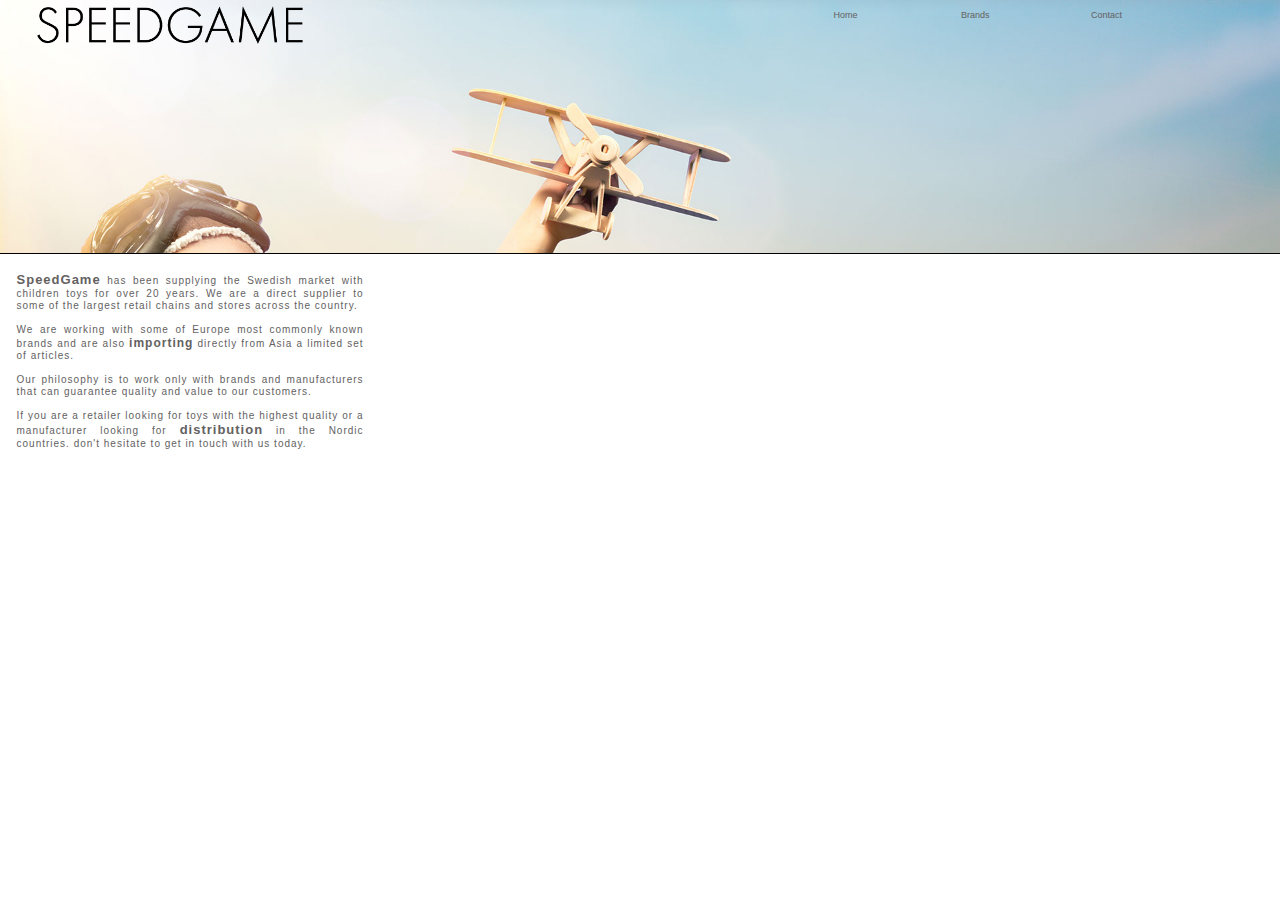
<file: phone/index.html>
<!DOCTYPE html>
<html class="nojs html css_verticalspacer" lang="en-US">
 <head>

  <meta http-equiv="Content-type" content="text/html;charset=UTF-8"/>
  <meta name="generator" content="2015.2.1.352"/>
  <meta name="viewport" content="width=device-width, initial-scale=1.0"/>
  
  <script type="text/javascript">
   // Update the 'nojs'/'js' class on the html node
document.documentElement.className = document.documentElement.className.replace(/\bnojs\b/g, 'js');

// Check that all required assets are uploaded and up-to-date
if(typeof Muse == "undefined") window.Muse = {}; window.Muse.assets = {"required":["jquery-1.8.3.min.js", "museutils.js", "museconfig.js", "jquery.musepolyfill.bgsize.js", "jquery.musemenu.js", "jquery.watch.js", "require.js", "index.css"], "outOfDate":[]};
</script>
  
  <link rel="canonical" href="http://www.spgame.se/index.html"/>
  <title>Home</title>
  <!-- CSS -->
  <link rel="stylesheet" type="text/css" href="../css/site_global.css?crc=3916556066"/>
  <link rel="stylesheet" type="text/css" href="css/master_a-master.css?crc=41157078"/>
  <link rel="stylesheet" type="text/css" href="css/index.css?crc=14632833" id="pagesheet"/>
  <!-- JS includes -->
  <!--[if lt IE 9]>
  <script src="../scripts/html5shiv.js?crc=4241844378" type="text/javascript"></script>
  <![endif]-->
   </head>
 <body>

  <div class="rounded-corners clearfix borderbox" id="page"><!-- column -->
   <div class="position_content" id="page_position_content">
    <div class="browser_width colelem" id="u3282-bw">
     <div class="museBGSize clearfix" id="u3282"><!-- group -->
      <div class="clip_frame grpelem" id="u3290"><!-- image -->
       <img class="block" id="u3290_img" src="../images/Speedgame.png?crc=184894641" alt="" data-image-width="79" data-image-height="19"/>
      </div>
      <nav class="MenuBar clearfix grpelem" id="menuu3300"><!-- horizontal box -->
       <div class="MenuItemContainer borderbox clearfix grpelem" id="u3301"><!-- vertical box -->
        <a class="nonblock nontext MenuItem MenuItemWithSubMenu MuseMenuActive borderbox clearfix colelem" id="u3302" href="index.html"><!-- horizontal box --><div class="MenuItemLabel NoWrap borderbox clearfix grpelem" id="u3304-4"><!-- content --><p>Home</p></div></a>
       </div>
       <div class="MenuItemContainer borderbox clearfix grpelem" id="u3308"><!-- vertical box -->
        <a class="nonblock nontext MenuItem MenuItemWithSubMenu borderbox clearfix colelem" id="u3309" href="brands.html"><!-- horizontal box --><div class="MenuItemLabel NoWrap borderbox clearfix grpelem" id="u3311-4"><!-- content --><p>Brands</p></div></a>
       </div>
       <div class="MenuItemContainer borderbox clearfix grpelem" id="u3345"><!-- vertical box -->
        <a class="nonblock nontext MenuItem MenuItemWithSubMenu borderbox clearfix colelem" id="u3346" href="contact.html"><!-- horizontal box --><div class="MenuItemLabel NoWrap borderbox clearfix grpelem" id="u3349-4"><!-- content --><p>Contact</p></div></a>
       </div>
      </nav>
     </div>
    </div>
    <div class="clearfix colelem" id="u3762-18"><!-- content -->
     <p id="u3762-3"><span id="u3762">SpeedGame</span><span id="u3762-2"> has been supplying the Swedish market with children toys for over 20 years. We are a direct supplier to some of the largest retail chains and stores across the country.</span></p>
     <p>&nbsp;</p>
     <p id="u3762-8"><span id="u3762-5">We are working with some of Europe most commonly known brands and are also </span><span id="u3762-6">importing</span><span id="u3762-7"> directly from Asia a limited set of articles.</span></p>
     <p>&nbsp;</p>
     <p>Our philosophy is to work only with brands and manufacturers that can guarantee quality and value to our customers.</p>
     <p>&nbsp;</p>
     <p id="u3762-16"><span id="u3762-13">If you are a retailer looking for toys with the highest quality or a manufacturer looking for </span><span id="u3762-14">distribution</span><span id="u3762-15"> in the Nordic countries. don't hesitate to get in touch with us today.</span></p>
    </div>
  <div  data-offset-top="449" data-content-above-spacer="448" data-content-below-spacer="71"></div>
   <!-- <div class="browser_width colelem" id="u3781-bw">
     <div class="rgba-background clearfix" id="u3781">
      <div class="clearfix grpelem" id="u3782-8">
       <p>SpeedGame AB // 556491-9826</p>
       <p>// jenny@spgame.se</p>
       <p>// +46 (0) 737 20 24 75</p>
      </div>
     </div>
    </div>-->
   </div>
  </div>
  <!-- Other scripts -->
  <script type="text/javascript">
   window.Muse.assets.check=function(d){if(!window.Muse.assets.checked){window.Muse.assets.checked=!0;var b={},c=function(a,b){if(window.getComputedStyle){var c=window.getComputedStyle(a,null);return c&&c.getPropertyValue(b)||c&&c[b]||""}if(document.documentElement.currentStyle)return(c=a.currentStyle)&&c[b]||a.style&&a.style[b]||"";return""},a=function(a){if(a.match(/^rgb/))return a=a.replace(/\s+/g,"").match(/([\d\,]+)/gi)[0].split(","),(parseInt(a[0])<<16)+(parseInt(a[1])<<8)+parseInt(a[2]);if(a.match(/^\#/))return parseInt(a.substr(1),
16);return 0},g=function(g){for(var f=document.getElementsByTagName("link"),i=0;i<f.length;i++)if("text/css"==f[i].type){var h=(f[i].href||"").match(/\/?css\/([\w\-]+\.css)\?crc=(\d+)/);if(!h||!h[1]||!h[2])break;b[h[1]]=h[2]}f=document.createElement("div");f.className="version";f.style.cssText="display:none; width:1px; height:1px;";document.getElementsByTagName("body")[0].appendChild(f);for(i=0;i<Muse.assets.required.length;){var h=Muse.assets.required[i],l=h.match(/([\w\-\.]+)\.(\w+)$/),k=l&&l[1]?
l[1]:null,l=l&&l[2]?l[2]:null;switch(l.toLowerCase()){case "css":k=k.replace(/\W/gi,"_").replace(/^([^a-z])/gi,"_$1");f.className+=" "+k;k=a(c(f,"color"));l=a(c(f,"backgroundColor"));k!=0||l!=0?(Muse.assets.required.splice(i,1),"undefined"!=typeof b[h]&&(k!=b[h]>>>24||l!=(b[h]&16777215))&&Muse.assets.outOfDate.push(h)):i++;f.className="version";break;case "js":k.match(/^jquery-[\d\.]+/gi)&&d&&d().jquery=="1.8.3"?Muse.assets.required.splice(i,1):i++;break;default:throw Error("Unsupported file type: "+
l);}}f.parentNode.removeChild(f);if(Muse.assets.outOfDate.length||Muse.assets.required.length)f="Some files on the server may be missing or incorrect. Clear browser cache and try again. If the problem persists please contact website author.",g&&Muse.assets.outOfDate.length&&(f+="\nOut of date: "+Muse.assets.outOfDate.join(",")),g&&Muse.assets.required.length&&(f+="\nMissing: "+Muse.assets.required.join(",")),alert(f)};location&&location.search&&location.search.match&&location.search.match(/muse_debug/gi)?setTimeout(function(){g(!0)},5E3):g()}};
var muse_init=function(){require.config({baseUrl:"../"});require(["jquery","museutils","whatinput","jquery.musepolyfill.bgsize","jquery.musemenu","jquery.watch"],function(d){var $ = d;$(document).ready(function(){try{
window.Muse.assets.check($);/* body */
Muse.Utils.transformMarkupToFixBrowserProblemsPreInit();/* body */
Muse.Utils.prepHyperlinks(true);/* body */
Muse.Utils.resizeHeight('.browser_width');/* resize height */
Muse.Utils.requestAnimationFrame(function() { $('body').addClass('initialized'); });/* mark body as initialized */
Muse.Utils.fullPage('#page');/* 100% height page */
Muse.Utils.initWidget('.MenuBar', ['#bp_infinity'], function(elem) { return $(elem).museMenu(); });/* unifiedNavBar */
Muse.Utils.showWidgetsWhenReady();/* body */
Muse.Utils.transformMarkupToFixBrowserProblems();/* body */
}catch(b){if(b&&"function"==typeof b.notify?b.notify():Muse.Assert.fail("Error calling selector function: "+b),false)throw b;}})})};

</script>
  <!-- RequireJS script -->
  <script src="../scripts/require.js?crc=4108833657" type="text/javascript" async data-main="../scripts/museconfig.js?crc=169177150" onload="if (requirejs) requirejs.onError = function(requireType, requireModule) { if (requireType && requireType.toString && requireType.toString().indexOf && 0 <= requireType.toString().indexOf('#scripterror')) window.Muse.assets.check(); }" onerror="window.Muse.assets.check();"></script>
   </body>
</html>
</file>
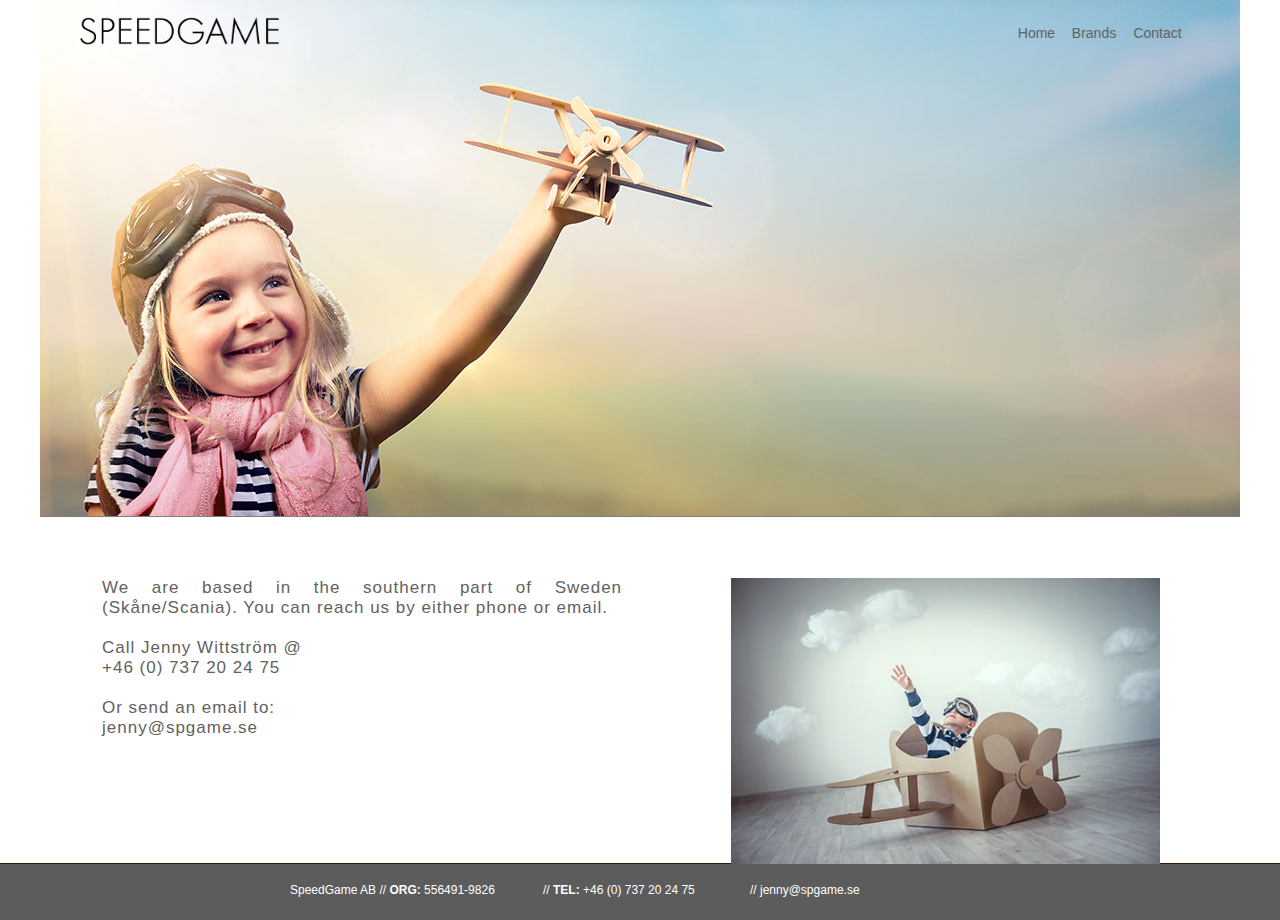
<file: contact.html>
<!DOCTYPE html>
<html class="nojs html css_verticalspacer" lang="en-US">
 <head>

  <meta http-equiv="Content-type" content="text/html;charset=UTF-8"/>
  <meta name="generator" content="2015.2.1.352"/>
  <meta name="viewport" content="width=device-width, initial-scale=1.0"/>
  
  <script type="text/javascript">
   // Redirect to phone/tablet as necessary
(function(a,b,c){var d=function(){if(navigator.maxTouchPoints>1)return!0;if(window.matchMedia&&window.matchMedia("(-moz-touch-enabled)").matches)return!0;for(var a=["Webkit","Moz","O","ms","Khtml"],b=0,c=a.length;b<c;b++){var f=a[b]+"MaxTouchPoints";if(f in navigator&&navigator[f])return!0}try{return document.createEvent("TouchEvent"),!0}catch(d){}return!1}(),g=function(a){a+="=";for(var b=document.cookie.split(";"),c=0;c<b.length;c++){for(var f=b[c];f.charAt(0)==" ";)f=f.substring(1,f.length);if(f.indexOf(a)==
0)return f.substring(a.length,f.length)}return null};if(g("inbrowserediting")!="true"){var f,g=g("devicelock");g=="phone"&&c?f=c:g=="tablet"&&b&&(f=b);if(g!=a&&!f)if(window.matchMedia)window.matchMedia("(max-device-width: 415px)").matches&&c?f=c:window.matchMedia("(max-device-width: 960px)").matches&&b&&d&&(f=b);else{var a=Math.min(screen.width,screen.height)/(window.devicePixelRatio||1),g=window.screen.systemXDPI||0,i=window.screen.systemYDPI||0,g=g>0&&i>0?Math.min(screen.width/g,screen.height/i):
0;(a<=370||g!=0&&g<=3)&&c?f=c:a<=960&&b&&d&&(f=b)}if(f)document.location=f+(document.location.search||"")+(document.location.hash||""),document.write('<style type="text/css">body {visibility:hidden}</style>')}})("desktop","","phone/contact.html");

// Update the 'nojs'/'js' class on the html node
document.documentElement.className = document.documentElement.className.replace(/\bnojs\b/g, 'js');

// Check that all required assets are uploaded and up-to-date
if(typeof Muse == "undefined") window.Muse = {}; window.Muse.assets = {"required":["jquery-1.8.3.min.js", "museutils.js", "museconfig.js", "jquery.musemenu.js", "jquery.watch.js", "require.js", "contact.css"], "outOfDate":[]};
</script>
  
  <link media="only screen and (max-width: 370px)" rel="alternate" href="http://www.spgame.se/phone/contact.html"/>
  <title>Contact</title>
  <!-- CSS -->
  <link rel="stylesheet" type="text/css" href="css/site_global.css?crc=3916556066"/>
  <link rel="stylesheet" type="text/css" href="css/master_a-master.css?crc=4066201151"/>
  <link rel="stylesheet" type="text/css" href="css/contact.css?crc=285380924" id="pagesheet"/>
  <!-- JS includes -->
  <!--[if lt IE 9]>
  <script src="scripts/html5shiv.js?crc=4241844378" type="text/javascript"></script>
  <![endif]-->
   </head>
 <body>

  <div class="rounded-corners clearfix borderbox" id="page"><!-- column -->
   <div class="position_content" id="page_position_content">
    <div class="clearfix colelem" id="pu1584"><!-- group -->
     <div class="grpelem" id="u1584"><!-- simple frame -->
      <div class="fluid_height_spacer"></div>
     </div>
     <div class="clip_frame grpelem" id="u208"><!-- image -->
      <img class="block" id="u208_img" src="images/Speedgame.png?crc=327550272" alt="" width="199"/>
     </div>
     <nav class="MenuBar clearfix grpelem" id="menuu131"><!-- horizontal box -->
      <div class="MenuItemContainer clearfix grpelem" id="u132"><!-- vertical box -->
       <a class="nonblock nontext MenuItem MenuItemWithSubMenu clearfix colelem" id="u133" href="index.html"><!-- horizontal box --><div class="MenuItemLabel NoWrap clearfix grpelem" id="u135-4"><!-- content --><p>Home</p></div></a>
      </div>
      <div class="MenuItemContainer clearfix grpelem" id="u139"><!-- vertical box -->
       <a class="nonblock nontext MenuItem MenuItemWithSubMenu clearfix colelem" id="u140" href="brands.html"><!-- horizontal box --><div class="MenuItemLabel NoWrap clearfix grpelem" id="u142-4"><!-- content --><p>Brands</p></div></a>
      </div>
      <div class="MenuItemContainer clearfix grpelem" id="u162"><!-- vertical box -->
       <a class="nonblock nontext MenuItem MenuItemWithSubMenu MuseMenuActive clearfix colelem" id="u163" href="contact.html"><!-- horizontal box --><div class="MenuItemLabel NoWrap clearfix grpelem" id="u166-4"><!-- content --><p>Contact</p></div></a>
      </div>
     </nav>
    </div>
    <div class="clearfix colelem" id="pu2872-24"><!-- group -->
     <div class="clearfix grpelem" id="u2872-24"><!-- content -->
      <p>We are based in the southern part of Sweden (Skåne/Scania). You can reach us by either phone or email.</p>
      <p>&nbsp;</p>
      <p>Call Jenny Wittström @</p>
      <p>+46 (0) 737 20 24 75</p>
      <p>&nbsp;</p>
      <p>Or send an email to:</p>
      <p>jenny@spgame.se</p>
      <p>&nbsp;</p>
     
     </div>
     <div class="clip_frame grpelem" id="u2875"><!-- image -->
      <img class="block" id="u2875_img" src="images/dreams.jpg?crc=4207562786" alt="" data-image-width="429" data-image-height="286"/>
     </div>
    </div>
    <div class="verticalspacer" data-offset-top="864" data-content-above-spacer="864" data-content-below-spacer="56"></div>
    <div class="clearfix colelem" id="pu1787-3"><!-- group -->
     <div class="browser_width grpelem" id="u1787-3-bw">
      <div class="clearfix" id="u1787-3"><!-- content -->
       <p>&nbsp;</p>
      </div>
     </div>
     <div class="clearfix grpelem" id="u1795-6"><!-- content -->
      <p>SpeedGame AB // <span id="u1795-2">ORG: </span>556491-9826</p>
     </div>
     <div class="clearfix grpelem" id="u1892-6"><!-- content -->
      <p>// <span id="u1892-2">TEL: </span>+46 (0) 737 20 24 75</p>
     </div>
     <div class="clearfix grpelem" id="u1896-4"><!-- content -->
      <p>// jenny@spgame.se</p>
     </div>
    </div>
   </div>
  </div>
  <!-- Other scripts -->
  <script type="text/javascript">
   window.Muse.assets.check=function(d){if(!window.Muse.assets.checked){window.Muse.assets.checked=!0;var b={},c=function(a,b){if(window.getComputedStyle){var c=window.getComputedStyle(a,null);return c&&c.getPropertyValue(b)||c&&c[b]||""}if(document.documentElement.currentStyle)return(c=a.currentStyle)&&c[b]||a.style&&a.style[b]||"";return""},a=function(a){if(a.match(/^rgb/))return a=a.replace(/\s+/g,"").match(/([\d\,]+)/gi)[0].split(","),(parseInt(a[0])<<16)+(parseInt(a[1])<<8)+parseInt(a[2]);if(a.match(/^\#/))return parseInt(a.substr(1),
16);return 0},g=function(g){for(var f=document.getElementsByTagName("link"),i=0;i<f.length;i++)if("text/css"==f[i].type){var h=(f[i].href||"").match(/\/?css\/([\w\-]+\.css)\?crc=(\d+)/);if(!h||!h[1]||!h[2])break;b[h[1]]=h[2]}f=document.createElement("div");f.className="version";f.style.cssText="display:none; width:1px; height:1px;";document.getElementsByTagName("body")[0].appendChild(f);for(i=0;i<Muse.assets.required.length;){var h=Muse.assets.required[i],l=h.match(/([\w\-\.]+)\.(\w+)$/),k=l&&l[1]?
l[1]:null,l=l&&l[2]?l[2]:null;switch(l.toLowerCase()){case "css":k=k.replace(/\W/gi,"_").replace(/^([^a-z])/gi,"_$1");f.className+=" "+k;k=a(c(f,"color"));l=a(c(f,"backgroundColor"));k!=0||l!=0?(Muse.assets.required.splice(i,1),"undefined"!=typeof b[h]&&(k!=b[h]>>>24||l!=(b[h]&16777215))&&Muse.assets.outOfDate.push(h)):i++;f.className="version";break;case "js":k.match(/^jquery-[\d\.]+/gi)&&d&&d().jquery=="1.8.3"?Muse.assets.required.splice(i,1):i++;break;default:throw Error("Unsupported file type: "+
l);}}f.parentNode.removeChild(f);if(Muse.assets.outOfDate.length||Muse.assets.required.length)f="Some files on the server may be missing or incorrect. Clear browser cache and try again. If the problem persists please contact website author.",g&&Muse.assets.outOfDate.length&&(f+="\nOut of date: "+Muse.assets.outOfDate.join(",")),g&&Muse.assets.required.length&&(f+="\nMissing: "+Muse.assets.required.join(",")),alert(f)};location&&location.search&&location.search.match&&location.search.match(/muse_debug/gi)?setTimeout(function(){g(!0)},5E3):g()}};
var muse_init=function(){require.config({baseUrl:""});require(["jquery","museutils","whatinput","jquery.musemenu","jquery.watch"],function(d){var $ = d;$(document).ready(function(){try{
window.Muse.assets.check($);/* body */
Muse.Utils.transformMarkupToFixBrowserProblemsPreInit();/* body */
Muse.Utils.prepHyperlinks(true);/* body */
Muse.Utils.resizeHeight('.browser_width');/* resize height */
Muse.Utils.requestAnimationFrame(function() { $('body').addClass('initialized'); });/* mark body as initialized */
Muse.Utils.fullPage('#page');/* 100% height page */
Muse.Utils.initWidget('.MenuBar', ['#bp_infinity'], function(elem) { return $(elem).museMenu(); });/* unifiedNavBar */
Muse.Utils.showWidgetsWhenReady();/* body */
Muse.Utils.transformMarkupToFixBrowserProblems();/* body */
}catch(b){if(b&&"function"==typeof b.notify?b.notify():Muse.Assert.fail("Error calling selector function: "+b),false)throw b;}})})};

</script>
  <!-- RequireJS script -->
  <script src="scripts/require.js?crc=4108833657" type="text/javascript" async data-main="scripts/museconfig.js?crc=169177150" onload="if (requirejs) requirejs.onError = function(requireType, requireModule) { if (requireType && requireType.toString && requireType.toString().indexOf && 0 <= requireType.toString().indexOf('#scripterror')) window.Muse.assets.check(); }" onerror="window.Muse.assets.check();"></script>
   </body>
</html>
</file>
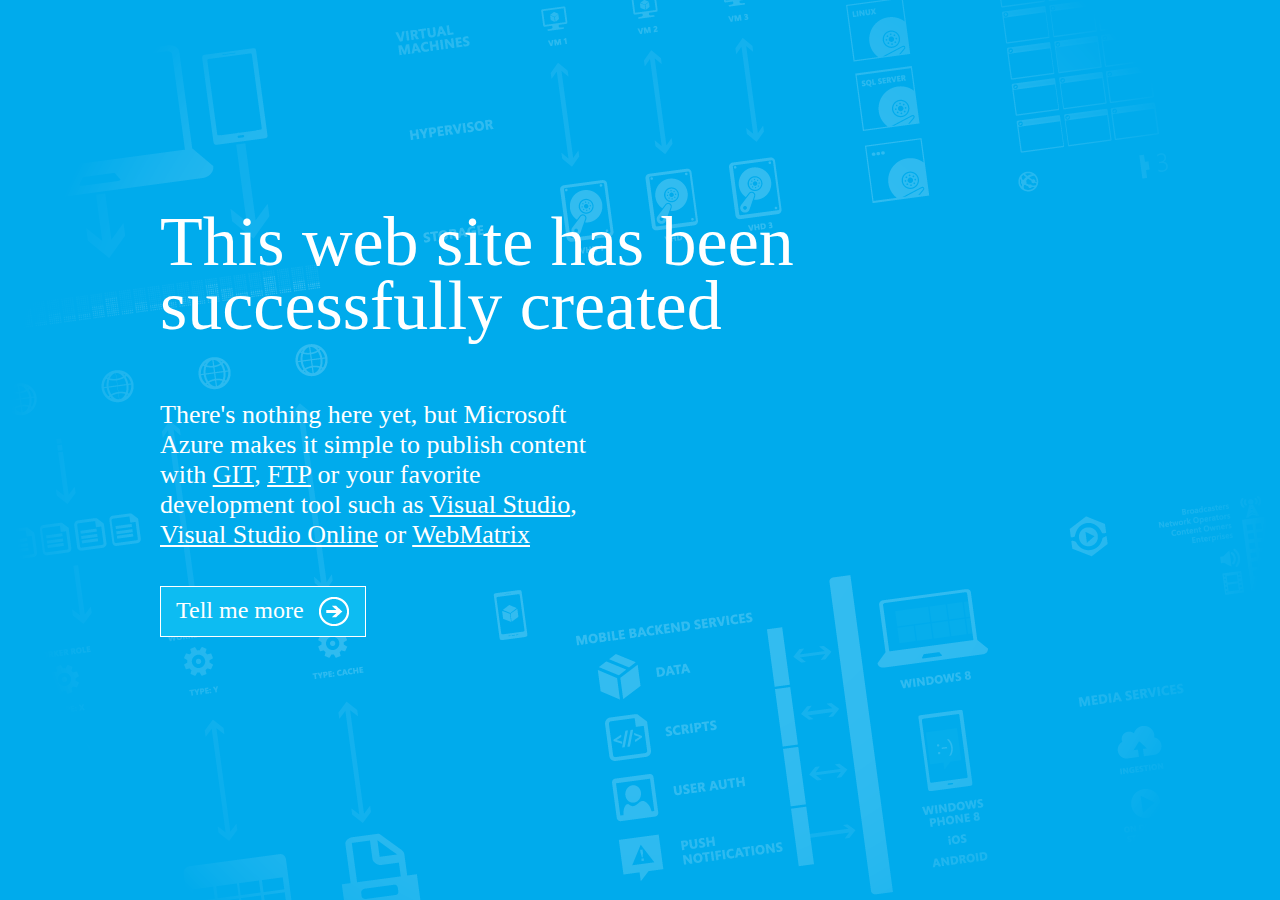
<file: hostingstart.html>
﻿<!DOCTYPE html><html><head>    <title>Microsoft Azure Web Site - Welcome</title>    <style type="text/css">        html {            height: 100%;            width: 100%;        }        #feature {            width: 960px;            margin: 95px auto 0 auto;            overflow: auto;        }        #content {            font-family: "Segoe UI";            font-weight: normal;            font-size: 26px;            color: #ffffff;            float: left;            width: 460px;            margin-top: 68px;            margin-left: 0px;            vertical-align: middle;        }            #content h1 {                font-family: "Segoe UI Light";                color: #ffffff;                font-weight: normal;                font-size: 70px;                line-height: 48pt;                width: 800px;           padding-bottom: 15px; }        p a, p a:visited, p a:active, p a:hover {            color: #ffffff;        }        #content a.button {            background: #0DBCF2;            border: 1px solid #FFFFFF;            color: #FFFFFF;            display: inline-block;            font-family: Segoe UI;            font-size: 24px;            line-height: 46px;            margin-top: 10px;            padding: 0 15px 3px;            text-decoration: none;        }            #content a.button img {                float: right;                padding: 10px 0 0 15px;            }            #content a.button:hover {                background: #1C75BC;            }        body {            background-image: url('[data-uri]');            background-repeat: no-repeat;            background-position: center;        }    </style >    </head><body bgcolor="#00abec" >    <div id="feature">        <div id="content">            <h1>This web site has been successfully created</h1>            <p>                There's nothing here yet, but Microsoft Azure makes it simple to publish content with                <a href="http://www.windowsazure.com/en-us/documentation/articles/web-sites-deploy/#git" alt="GIT">GIT</a>,                <a href="http://www.windowsazure.com/en-us/documentation/articles/web-sites-deploy/#ftp" alt="FTP">FTP</a> or your favorite development tool such as                <a href="http://www.windowsazure.com/en-us/documentation/articles/web-sites-deploy/#vs" alt="VWD Express 2012">Visual Studio</a>,                <a href="http://www.windowsazure.com/en-us/documentation/articles/web-sites-deploy/#vso" alt="Visual Studio Online">Visual Studio Online</a> or                <a href="http://go.microsoft.com/fwlink/?LinkId=262003" alt="WebMatrix">WebMatrix</a>            </p>            <a href="http://www.windowsazure.com/en-us/documentation/articles/web-sites-deploy/" class="button">Tell me more<img border="0" src="[data-uri]%3D" /></a>        </div>    </div></body></html>
</file>
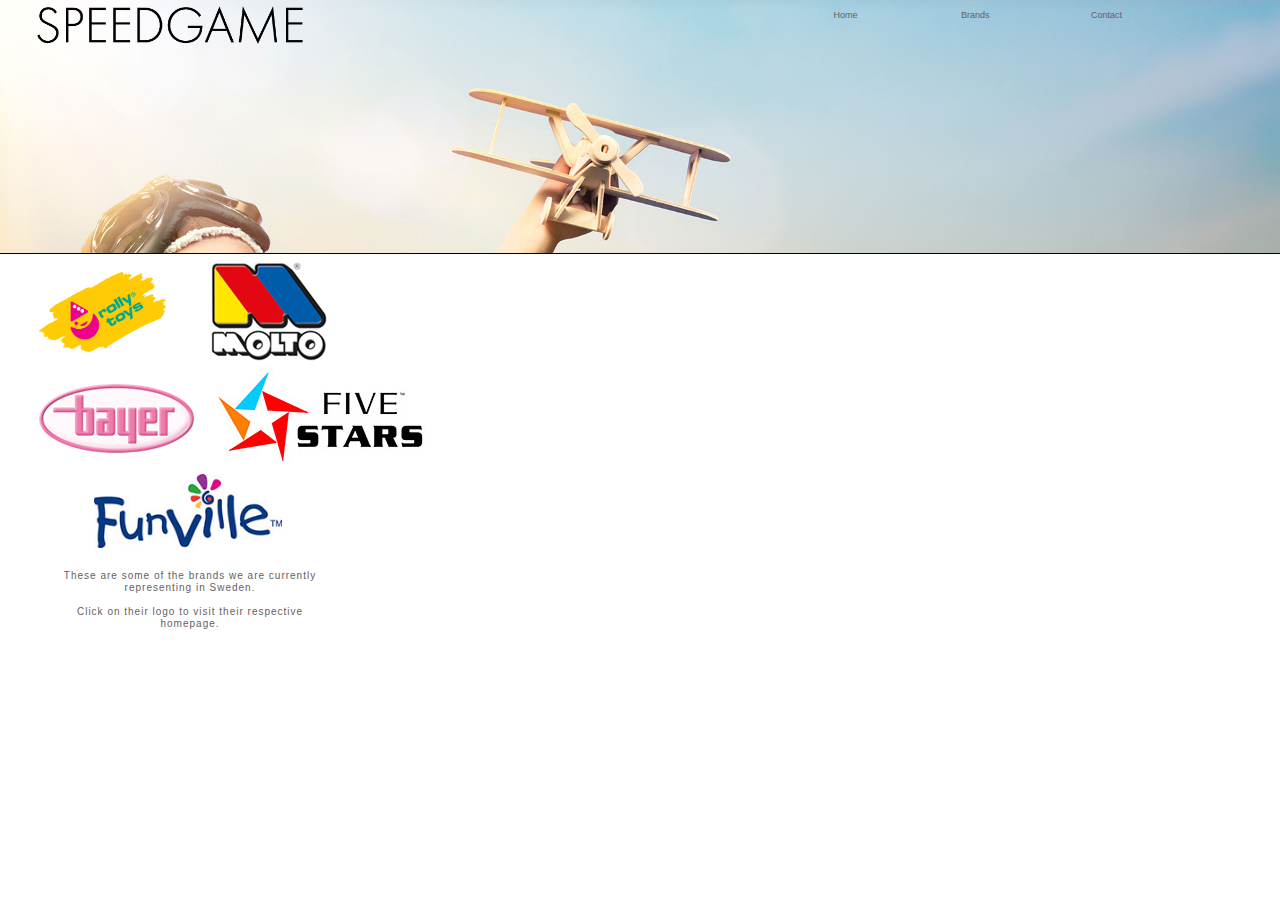
<file: phone/brands.html>
<!DOCTYPE html>
<html class="nojs html css_verticalspacer" lang="en-US">
 <head>

  <meta http-equiv="Content-type" content="text/html;charset=UTF-8"/>
  <meta name="generator" content="2015.2.1.352"/>
  <meta name="viewport" content="width=device-width, initial-scale=1.0"/>
  
  <script type="text/javascript">
   // Update the 'nojs'/'js' class on the html node
document.documentElement.className = document.documentElement.className.replace(/\bnojs\b/g, 'js');

// Check that all required assets are uploaded and up-to-date
if(typeof Muse == "undefined") window.Muse = {}; window.Muse.assets = {"required":["jquery-1.8.3.min.js", "museutils.js", "museconfig.js", "jquery.musemenu.js", "jquery.watch.js", "require.js", "brands.css"], "outOfDate":[]};
</script>
  
  <link rel="canonical" href="http://www.spgame.se/brands.html"/>
  <title>Brands</title>
  <!-- CSS -->
  <link rel="stylesheet" type="text/css" href="../css/site_global.css?crc=3916556066"/>
  <link rel="stylesheet" type="text/css" href="css/master_a-master.css?crc=41157078"/>
  <link rel="stylesheet" type="text/css" href="css/brands.css?crc=54958218" id="pagesheet"/>
  <!-- JS includes -->
  <!--[if lt IE 9]>
  <script src="../scripts/html5shiv.js?crc=4241844378" type="text/javascript"></script>
  <![endif]-->
   </head>
 <body>

  <div class="rounded-corners clearfix borderbox" id="page"><!-- column -->
   <div class="position_content" id="page_position_content">
    <div class="browser_width colelem" id="u3282-bw">
     <div class="clearfix" id="u3282"><!-- group -->
      <div class="clip_frame grpelem" id="u3290"><!-- image -->
       <img class="block" id="u3290_img" src="../images/Speedgame.png?crc=184894641" alt="" data-image-width="79" data-image-height="19"/>
      </div>
      <nav class="MenuBar clearfix grpelem" id="menuu3300"><!-- horizontal box -->
       <div class="MenuItemContainer borderbox clearfix grpelem" id="u3301"><!-- vertical box -->
        <a class="nonblock nontext MenuItem MenuItemWithSubMenu borderbox clearfix colelem" id="u3302" href="index.html"><!-- horizontal box --><div class="MenuItemLabel NoWrap borderbox clearfix grpelem" id="u3304-4"><!-- content --><p>Home</p></div></a>
       </div>
       <div class="MenuItemContainer borderbox clearfix grpelem" id="u3308"><!-- vertical box -->
        <a class="nonblock nontext MenuItem MenuItemWithSubMenu MuseMenuActive borderbox clearfix colelem" id="u3309" href="brands.html"><!-- horizontal box --><div class="MenuItemLabel NoWrap borderbox clearfix grpelem" id="u3311-4"><!-- content --><p>Brands</p></div></a>
       </div>
       <div class="MenuItemContainer borderbox clearfix grpelem" id="u3345"><!-- vertical box -->
        <a class="nonblock nontext MenuItem MenuItemWithSubMenu borderbox clearfix colelem" id="u3346" href="contact.html"><!-- horizontal box --><div class="MenuItemLabel NoWrap borderbox clearfix grpelem" id="u3349-4"><!-- content --><p>Contact</p></div></a>
       </div>
      </nav>
     </div>
    </div>
	
	
     <table class="clearfix colelem" id="pu3774">
	 <tr><td>
	 <a class="brandimg" href="http://www.rollytoys.de"><!-- image --><img src="../images/rollytoys.png?crc=4168203189" alt="" height="80"/></a></td>
     <td>
	 <a class="brandimg" href="http://www.molto.com"><!-- image --><img src="../images/molto.png?crc=433557120" alt="" data-image-width="76" data-image-height="65"/></a></td>
     </tr>
	 <tr><td>
	<a class="brandimg" href="http://www.bayer-design.com"><!-- image --><img src="../images/bayer.png" title="Bayer" data-image-height="105"></a>
	 </td>
	 <td><a class="brandimg" href="http://www.fivestarshk.eu"><!-- image --><img src="../images/fivestars.jpg?crc=3927012083" alt="" data-image-width="153" data-image-height="72"/></a></td></tr>
	 <tr><td colspan=2>
	 <img class="brandimg" src="../images/funville.jpg?crc=4134781655" alt="" data-image-width="134" data-image-height="53"/></td></tr>
	 </table>
    
	
	<div class="clearfix colelem" id="u3822-7"><!-- content -->
     <p>These are some of the brands we are currently representing in Sweden.</p>
     <p>&nbsp;</p>
     <p>Click on their logo to visit their respective homepage.</p>
    </div>
    <div class="verticalspacer" data-offset-top="544" data-content-above-spacer="544" data-content-below-spacer="78"></div>
    <!--<div class="browser_width colelem" id="u3781-bw">
     <div class="clearfix" id="u3781">
      <div class="clearfix grpelem" id="u3782-8">
       <p>SpeedGame AB // 556491-9826</p>
       <p>// jenny@spgame.se</p>
       <p>// +46 (0) 737 20 24 75</p>
      </div>
     </div>
    </div>-->
   </div>
  </div>
  <!-- Other scripts -->
  <script type="text/javascript">
   window.Muse.assets.check=function(d){if(!window.Muse.assets.checked){window.Muse.assets.checked=!0;var b={},c=function(a,b){if(window.getComputedStyle){var c=window.getComputedStyle(a,null);return c&&c.getPropertyValue(b)||c&&c[b]||""}if(document.documentElement.currentStyle)return(c=a.currentStyle)&&c[b]||a.style&&a.style[b]||"";return""},a=function(a){if(a.match(/^rgb/))return a=a.replace(/\s+/g,"").match(/([\d\,]+)/gi)[0].split(","),(parseInt(a[0])<<16)+(parseInt(a[1])<<8)+parseInt(a[2]);if(a.match(/^\#/))return parseInt(a.substr(1),
16);return 0},g=function(g){for(var f=document.getElementsByTagName("link"),i=0;i<f.length;i++)if("text/css"==f[i].type){var h=(f[i].href||"").match(/\/?css\/([\w\-]+\.css)\?crc=(\d+)/);if(!h||!h[1]||!h[2])break;b[h[1]]=h[2]}f=document.createElement("div");f.className="version";f.style.cssText="display:none; width:1px; height:1px;";document.getElementsByTagName("body")[0].appendChild(f);for(i=0;i<Muse.assets.required.length;){var h=Muse.assets.required[i],l=h.match(/([\w\-\.]+)\.(\w+)$/),k=l&&l[1]?
l[1]:null,l=l&&l[2]?l[2]:null;switch(l.toLowerCase()){case "css":k=k.replace(/\W/gi,"_").replace(/^([^a-z])/gi,"_$1");f.className+=" "+k;k=a(c(f,"color"));l=a(c(f,"backgroundColor"));k!=0||l!=0?(Muse.assets.required.splice(i,1),"undefined"!=typeof b[h]&&(k!=b[h]>>>24||l!=(b[h]&16777215))&&Muse.assets.outOfDate.push(h)):i++;f.className="version";break;case "js":k.match(/^jquery-[\d\.]+/gi)&&d&&d().jquery=="1.8.3"?Muse.assets.required.splice(i,1):i++;break;default:throw Error("Unsupported file type: "+
l);}}f.parentNode.removeChild(f);if(Muse.assets.outOfDate.length||Muse.assets.required.length)f="Some files on the server may be missing or incorrect. Clear browser cache and try again. If the problem persists please contact website author.",g&&Muse.assets.outOfDate.length&&(f+="\nOut of date: "+Muse.assets.outOfDate.join(",")),g&&Muse.assets.required.length&&(f+="\nMissing: "+Muse.assets.required.join(",")),alert(f)};location&&location.search&&location.search.match&&location.search.match(/muse_debug/gi)?setTimeout(function(){g(!0)},5E3):g()}};
var muse_init=function(){require.config({baseUrl:"../"});require(["jquery","museutils","whatinput","jquery.musemenu","jquery.watch"],function(d){var $ = d;$(document).ready(function(){try{
window.Muse.assets.check($);/* body */
Muse.Utils.transformMarkupToFixBrowserProblemsPreInit();/* body */
Muse.Utils.prepHyperlinks(true);/* body */
Muse.Utils.resizeHeight('.browser_width');/* resize height */
Muse.Utils.requestAnimationFrame(function() { $('body').addClass('initialized'); });/* mark body as initialized */
Muse.Utils.fullPage('#page');/* 100% height page */
Muse.Utils.initWidget('.MenuBar', ['#bp_infinity'], function(elem) { return $(elem).museMenu(); });/* unifiedNavBar */
Muse.Utils.showWidgetsWhenReady();/* body */
Muse.Utils.transformMarkupToFixBrowserProblems();/* body */
}catch(b){if(b&&"function"==typeof b.notify?b.notify():Muse.Assert.fail("Error calling selector function: "+b),false)throw b;}})})};

</script>
  <!-- RequireJS script -->
  <script src="../scripts/require.js?crc=4108833657" type="text/javascript" async data-main="../scripts/museconfig.js?crc=169177150" onload="if (requirejs) requirejs.onError = function(requireType, requireModule) { if (requireType && requireType.toString && requireType.toString().indexOf && 0 <= requireType.toString().indexOf('#scripterror')) window.Muse.assets.check(); }" onerror="window.Muse.assets.check();"></script>
   </body>
</html>
</file>
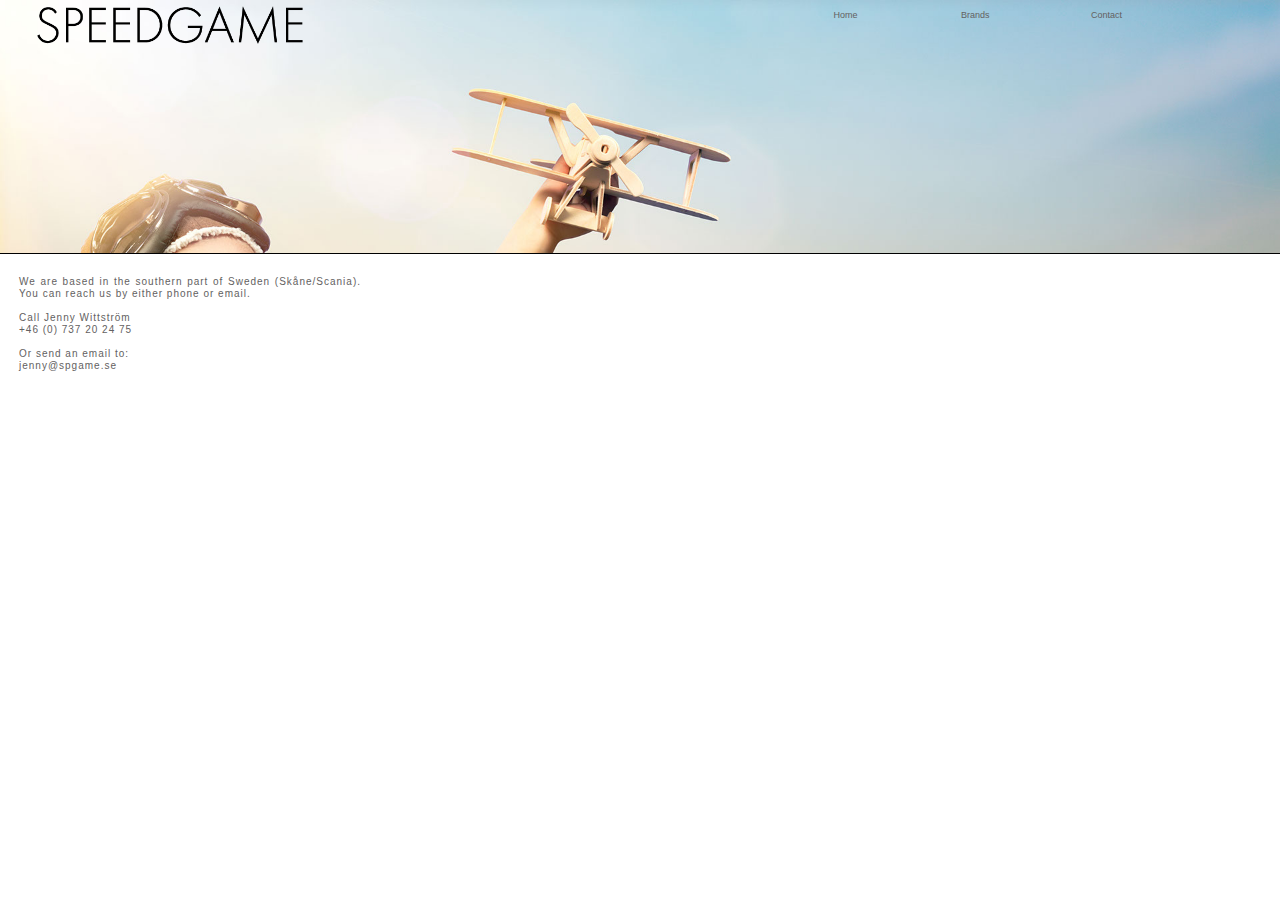
<file: phone/contact.html>
<!DOCTYPE html>
<html class="nojs html css_verticalspacer" lang="en-US">
 <head>

  <meta http-equiv="Content-type" content="text/html;charset=UTF-8"/>
  <meta name="generator" content="2015.2.1.352"/>
  <meta name="viewport" content="width=device-width, initial-scale=1.0"/>
  
  <script type="text/javascript">
   // Update the 'nojs'/'js' class on the html node
document.documentElement.className = document.documentElement.className.replace(/\bnojs\b/g, 'js');

// Check that all required assets are uploaded and up-to-date
if(typeof Muse == "undefined") window.Muse = {}; window.Muse.assets = {"required":["jquery-1.8.3.min.js", "museutils.js", "museconfig.js", "jquery.musemenu.js", "jquery.watch.js", "require.js", "contact.css"], "outOfDate":[]};
</script>
  
  <link rel="canonical" href="http://www.spgame.se/contact.html"/>
  <title>Contact</title>
  <!-- CSS -->
  <link rel="stylesheet" type="text/css" href="../css/site_global.css?crc=3916556066"/>
  <link rel="stylesheet" type="text/css" href="css/master_a-master.css?crc=41157078"/>
  <link rel="stylesheet" type="text/css" href="css/contact.css?crc=3887029853" id="pagesheet"/>
  <!-- JS includes -->
  <!--[if lt IE 9]>
  <script src="../scripts/html5shiv.js?crc=4241844378" type="text/javascript"></script>
  <![endif]-->
   </head>
 <body>

  <div class="rounded-corners clearfix borderbox" id="page"><!-- column -->
   <div class="position_content" id="page_position_content">
    <div class="browser_width colelem" id="u3282-bw">
     <div class="clearfix" id="u3282"><!-- group -->
      <div class="clip_frame grpelem" id="u3290"><!-- image -->
       <img class="block" id="u3290_img" src="../images/Speedgame.png?crc=184894641" alt="" data-image-width="79" data-image-height="19"/>
      </div>
      <nav class="MenuBar clearfix grpelem" id="menuu3300"><!-- horizontal box -->
       <div class="MenuItemContainer borderbox clearfix grpelem" id="u3301"><!-- vertical box -->
        <a class="nonblock nontext MenuItem MenuItemWithSubMenu borderbox clearfix colelem" id="u3302" href="index.html"><!-- horizontal box --><div class="MenuItemLabel NoWrap borderbox clearfix grpelem" id="u3304-4"><!-- content --><p>Home</p></div></a>
       </div>
       <div class="MenuItemContainer borderbox clearfix grpelem" id="u3308"><!-- vertical box -->
        <a class="nonblock nontext MenuItem MenuItemWithSubMenu borderbox clearfix colelem" id="u3309" href="brands.html"><!-- horizontal box --><div class="MenuItemLabel NoWrap borderbox clearfix grpelem" id="u3311-4"><!-- content --><p>Brands</p></div></a>
       </div>
       <div class="MenuItemContainer borderbox clearfix grpelem" id="u3345"><!-- vertical box -->
        <a class="nonblock nontext MenuItem MenuItemWithSubMenu MuseMenuActive borderbox clearfix colelem" id="u3346" href="contact.html"><!-- horizontal box --><div class="MenuItemLabel NoWrap borderbox clearfix grpelem" id="u3349-4"><!-- content --><p>Contact</p></div></a>
       </div>
      </nav>
     </div>
    </div>
    <div class="clearfix colelem" id="u3825-24"><!-- content -->
     <p>We are based in the southern part of Sweden (Skåne/Scania). You can reach us by either phone or email.</p>
     <p>&nbsp;</p>
     <p>Call Jenny Wittström</p>
     <p>+46 (0) 737 20 24 75</p>
     <p>&nbsp;</p>
     <p>Or send an email to:</p>
     <p>jenny@spgame.se</p>
     
    </div>
    <div class="verticalspacer" data-offset-top="428" data-content-above-spacer="427" data-content-below-spacer="86"></div>
    <!--<div class="browser_width colelem" id="u3781-bw">
     <div class="clearfix" id="u3781">
      <div class="clearfix grpelem" id="u3782-8">
       <p>SpeedGame AB // 556491-9826</p>
       <p>// jenny@spgame.se</p>
       <p>// +46 (0) 737 20 24 75</p>
      </div>
     </div>
    </div>-->
   </div>
  </div>
  <!-- Other scripts -->
  <script type="text/javascript">
   window.Muse.assets.check=function(d){if(!window.Muse.assets.checked){window.Muse.assets.checked=!0;var b={},c=function(a,b){if(window.getComputedStyle){var c=window.getComputedStyle(a,null);return c&&c.getPropertyValue(b)||c&&c[b]||""}if(document.documentElement.currentStyle)return(c=a.currentStyle)&&c[b]||a.style&&a.style[b]||"";return""},a=function(a){if(a.match(/^rgb/))return a=a.replace(/\s+/g,"").match(/([\d\,]+)/gi)[0].split(","),(parseInt(a[0])<<16)+(parseInt(a[1])<<8)+parseInt(a[2]);if(a.match(/^\#/))return parseInt(a.substr(1),
16);return 0},g=function(g){for(var f=document.getElementsByTagName("link"),i=0;i<f.length;i++)if("text/css"==f[i].type){var h=(f[i].href||"").match(/\/?css\/([\w\-]+\.css)\?crc=(\d+)/);if(!h||!h[1]||!h[2])break;b[h[1]]=h[2]}f=document.createElement("div");f.className="version";f.style.cssText="display:none; width:1px; height:1px;";document.getElementsByTagName("body")[0].appendChild(f);for(i=0;i<Muse.assets.required.length;){var h=Muse.assets.required[i],l=h.match(/([\w\-\.]+)\.(\w+)$/),k=l&&l[1]?
l[1]:null,l=l&&l[2]?l[2]:null;switch(l.toLowerCase()){case "css":k=k.replace(/\W/gi,"_").replace(/^([^a-z])/gi,"_$1");f.className+=" "+k;k=a(c(f,"color"));l=a(c(f,"backgroundColor"));k!=0||l!=0?(Muse.assets.required.splice(i,1),"undefined"!=typeof b[h]&&(k!=b[h]>>>24||l!=(b[h]&16777215))&&Muse.assets.outOfDate.push(h)):i++;f.className="version";break;case "js":k.match(/^jquery-[\d\.]+/gi)&&d&&d().jquery=="1.8.3"?Muse.assets.required.splice(i,1):i++;break;default:throw Error("Unsupported file type: "+
l);}}f.parentNode.removeChild(f);if(Muse.assets.outOfDate.length||Muse.assets.required.length)f="Some files on the server may be missing or incorrect. Clear browser cache and try again. If the problem persists please contact website author.",g&&Muse.assets.outOfDate.length&&(f+="\nOut of date: "+Muse.assets.outOfDate.join(",")),g&&Muse.assets.required.length&&(f+="\nMissing: "+Muse.assets.required.join(",")),alert(f)};location&&location.search&&location.search.match&&location.search.match(/muse_debug/gi)?setTimeout(function(){g(!0)},5E3):g()}};
var muse_init=function(){require.config({baseUrl:"../"});require(["jquery","museutils","whatinput","jquery.musemenu","jquery.watch"],function(d){var $ = d;$(document).ready(function(){try{
window.Muse.assets.check($);/* body */
Muse.Utils.transformMarkupToFixBrowserProblemsPreInit();/* body */
Muse.Utils.prepHyperlinks(true);/* body */
Muse.Utils.resizeHeight('.browser_width');/* resize height */
Muse.Utils.requestAnimationFrame(function() { $('body').addClass('initialized'); });/* mark body as initialized */
Muse.Utils.fullPage('#page');/* 100% height page */
Muse.Utils.initWidget('.MenuBar', ['#bp_infinity'], function(elem) { return $(elem).museMenu(); });/* unifiedNavBar */
Muse.Utils.showWidgetsWhenReady();/* body */
Muse.Utils.transformMarkupToFixBrowserProblems();/* body */
}catch(b){if(b&&"function"==typeof b.notify?b.notify():Muse.Assert.fail("Error calling selector function: "+b),false)throw b;}})})};

</script>
  <!-- RequireJS script -->
  <script src="../scripts/require.js?crc=4108833657" type="text/javascript" async data-main="../scripts/museconfig.js?crc=169177150" onload="if (requirejs) requirejs.onError = function(requireType, requireModule) { if (requireType && requireType.toString && requireType.toString().indexOf && 0 <= requireType.toString().indexOf('#scripterror')) window.Muse.assets.check(); }" onerror="window.Muse.assets.check();"></script>
   </body>
</html>
</file>
<file: css/site_global.css>
html{min-height:100%;min-width:100%;-ms-text-size-adjust:none;}body,div,dl,dt,dd,ul,ol,li,nav,h1,h2,h3,h4,h5,h6,pre,code,form,fieldset,legend,input,button,textarea,p,blockquote,th,td,a{margin:0px;padding:0px;border-width:0px;border-style:solid;border-color:transparent;-webkit-transform-origin:left top;-ms-transform-origin:left top;-o-transform-origin:left top;transform-origin:left top;background-repeat:no-repeat;}.transition{-webkit-transition-property:background-image,background-position,background-color,border-color,border-radius,color,font-size,font-style,font-weight,letter-spacing,line-height,text-align,box-shadow,text-shadow,opacity;transition-property:background-image,background-position,background-color,border-color,border-radius,color,font-size,font-style,font-weight,letter-spacing,line-height,text-align,box-shadow,text-shadow,opacity;}.transition *{-webkit-transition:inherit;transition:inherit;}table{border-collapse:collapse;border-spacing:0px;}fieldset,img{border:0px;border-style:solid;-webkit-transform-origin:left top;-ms-transform-origin:left top;-o-transform-origin:left top;transform-origin:left top;}address,caption,cite,code,dfn,em,strong,th,var,optgroup{font-style:inherit;font-weight:inherit;}del,ins{text-decoration:none;}li{list-style:none;}caption,th{text-align:left;}h1,h2,h3,h4,h5,h6{font-size:100%;font-weight:inherit;}input,button,textarea,select,optgroup,option{font-family:inherit;font-size:inherit;font-style:inherit;font-weight:inherit;}input,textarea{-webkit-appearance:none;-webkit-border-radius:0;}body{font-family:Arial, Helvetica Neue, Helvetica, sans-serif;text-align:left;font-size:14px;line-height:17px;word-wrap:break-word;text-rendering:optimizeLegibility;-moz-font-feature-settings:'liga';-ms-font-feature-settings:'liga';-webkit-font-feature-settings:'liga';font-feature-settings:'liga';}a:link{color:#0000FF;text-decoration:underline;}a:visited{color:#800080;text-decoration:underline;}a:hover{color:#0000FF;text-decoration:underline;}a:active{color:#EE0000;text-decoration:underline;}a.nontext{color:black;text-decoration:none;font-style:normal;font-weight:normal;}.normal_text{color:#000000;direction:ltr;font-family:Arial, Helvetica Neue, Helvetica, sans-serif;font-size:14px;font-style:normal;font-weight:normal;letter-spacing:0px;line-height:17px;text-align:left;text-decoration:none;text-indent:0px;text-transform:none;vertical-align:0px;padding:0px;}.list0 li:before{position:absolute;right:100%;letter-spacing:0px;text-decoration:none;font-weight:normal;font-style:normal;}.rtl-list li:before{right:auto;left:100%;}.nls-None > li:before,.nls-None .list3 > li:before,.nls-None .list6 > li:before{margin-right:6px;content:'•';}.nls-None .list1 > li:before,.nls-None .list4 > li:before,.nls-None .list7 > li:before{margin-right:6px;content:'○';}.nls-None,.nls-None .list1,.nls-None .list2,.nls-None .list3,.nls-None .list4,.nls-None .list5,.nls-None .list6,.nls-None .list7,.nls-None .list8{padding-left:34px;}.nls-None.rtl-list,.nls-None .list1.rtl-list,.nls-None .list2.rtl-list,.nls-None .list3.rtl-list,.nls-None .list4.rtl-list,.nls-None .list5.rtl-list,.nls-None .list6.rtl-list,.nls-None .list7.rtl-list,.nls-None .list8.rtl-list{padding-left:0px;padding-right:34px;}.nls-None .list2 > li:before,.nls-None .list5 > li:before,.nls-None .list8 > li:before{margin-right:6px;content:'-';}.nls-None.rtl-list > li:before,.nls-None .list1.rtl-list > li:before,.nls-None .list2.rtl-list > li:before,.nls-None .list3.rtl-list > li:before,.nls-None .list4.rtl-list > li:before,.nls-None .list5.rtl-list > li:before,.nls-None .list6.rtl-list > li:before,.nls-None .list7.rtl-list > li:before,.nls-None .list8.rtl-list > li:before{margin-right:0px;margin-left:6px;}.TabbedPanelsTab{white-space:nowrap;}.MenuBar .MenuBarView,.MenuBar .SubMenuView{display:block;list-style:none;}.MenuBar .SubMenu{display:none;position:absolute;}.NoWrap{white-space:nowrap;word-wrap:normal;}.rootelem{margin-left:auto;margin-right:auto;}.colelem{display:inline;float:left;clear:both;}.clearfix:after{content:"\0020";visibility:hidden;display:block;height:0px;clear:both;}*:first-child+html .clearfix{zoom:1;}.clip_frame{overflow:hidden;}.popup_anchor{position:relative;width:0px;height:0px;}.popup_element{z-index:100000;}.svg{display:block;vertical-align:top;}span.wrap{content:'';clear:left;display:block;}span.actAsInlineDiv{display:inline-block;}.position_content,.excludeFromNormalFlow{float:left;}.preload_images{position:absolute;overflow:hidden;left:-9999px;top:-9999px;height:1px;width:1px;}.preload{height:1px;width:1px;}.animateStates{-webkit-transition:0.3s ease-in-out;-moz-transition:0.3s ease-in-out;-o-transition:0.3s ease-in-out;transition:0.3s ease-in-out;}[data-whatinput="mouse"] *:focus,[data-whatinput="touch"] *:focus,input:focus,textarea:focus{outline:none;}textarea{resize:none;overflow:auto;}.fld-prompt{pointer-events:none;}.wrapped-input{position:absolute;top:0px;left:0px;background:transparent;border:none;}.submit-btn{z-index:50000;cursor:pointer;}.anchor_item{width:22px;height:18px;}.MenuBar .SubMenuVisible,.MenuBarVertical .SubMenuVisible,.MenuBar .SubMenu .SubMenuVisible,.popup_element.Active,span.actAsPara,.actAsDiv,a.nonblock.nontext,img.block{display:block;}.widget_invisible,.js .invi,.js .mse_pre_init{visibility:hidden;}.ose_ei{visibility:hidden;z-index:0;}.no_vert_scroll{overflow-y:hidden;}.always_vert_scroll{overflow-y:scroll;}.always_horz_scroll{overflow-x:scroll;}.fullscreen{overflow:hidden;left:0px;top:0px;position:fixed;height:100%;width:100%;-moz-box-sizing:border-box;-webkit-box-sizing:border-box;-ms-box-sizing:border-box;box-sizing:border-box;}.fullwidth{position:absolute;}.borderbox{-moz-box-sizing:border-box;-webkit-box-sizing:border-box;-ms-box-sizing:border-box;box-sizing:border-box;}.scroll_wrapper{position:absolute;overflow:auto;left:0px;right:0px;top:0px;bottom:0px;padding-top:0px;padding-bottom:0px;margin-top:0px;margin-bottom:0px;}.browser_width > *{position:absolute;left:0px;right:0px;}.grpelem,.accordion_wrapper{display:inline;float:left;}.fld-checkbox input[type=checkbox],.fld-radiobutton input[type=radio]{position:absolute;overflow:hidden;clip:rect(0px, 0px, 0px, 0px);height:1px;width:1px;margin:-1px;padding:0px;border:0px;}.fld-checkbox input[type=checkbox] + label,.fld-radiobutton input[type=radio] + label{display:inline-block;background-repeat:no-repeat;cursor:pointer;float:left;width:100%;height:100%;}.pointer_cursor,.fld-recaptcha-mode,.fld-recaptcha-refresh,.fld-recaptcha-help{cursor:pointer;}p,h1,h2,h3,h4,h5,h6,ol,ul,span.actAsPara{max-height:1000000px;}.superscript{vertical-align:super;font-size:66%;line-height:0px;}.subscript{vertical-align:sub;font-size:66%;line-height:0px;}.horizontalSlideShow{-ms-touch-action:pan-y;touch-action:pan-y;}.verticalSlideShow{-ms-touch-action:pan-x;touch-action:pan-x;}.colelem100,.verticalspacer{clear:both;}.list0 li,.MenuBar .MenuItemContainer,.SlideShowContentPanel .fullscreen img,.css_verticalspacer .verticalspacer{position:relative;}.popup_element.Inactive,.js .disn,.js .an_invi,.hidden,.breakpoint{display:none;}#muse_css_mq{position:absolute;display:none;background-color:#FFFFFE;}.fluid_height_spacer{width:0.01px;}.muse_check_css{display:none;position:fixed;}@media screen and (-webkit-min-device-pixel-ratio:0){body{text-rendering:auto;}}
</file>
<file: phone/css/master_a-master.css>
#u3282{border-style:solid;border-color:#000000;border-width:0px 0px 1px;background:transparent url("../../images/speedgamebg_big.jpg?crc=371152157") no-repeat left top;background-size:cover;}#menuu3300{border-width:0px;border-color:transparent;background-color:transparent;}#u3290,#u3301,#u3302{background-color:transparent;}#u3304-4{border-width:0px;border-color:transparent;background-color:transparent;color:#636161;line-height:11px;text-align:center;font-size:9px;font-family:Helvetica, Helvetica Neue, Arial, sans-serif;}#u3302:hover #u3304-4 p{text-decoration:underline;}#u3308,#u3309{background-color:transparent;}#u3311-4{border-width:0px;border-color:transparent;background-color:transparent;color:#636161;line-height:11px;text-align:center;font-size:9px;font-family:Helvetica, Helvetica Neue, Arial, sans-serif;}#u3309:hover #u3311-4 p{text-decoration:underline;}#u3345,#u3346{background-color:transparent;}#u3349-4{border-width:0px;border-color:transparent;background-color:transparent;color:#636161;line-height:11px;text-align:center;font-size:9px;font-family:Helvetica, Helvetica Neue, Arial, sans-serif;}#u3346:hover #u3349-4 p{text-decoration:underline;}#u3302.MuseMenuActive #u3304-4 p,#u3309.MuseMenuActive #u3311-4 p,#u3346.MuseMenuActive #u3349-4 p{text-decoration:none;}.MenuItem{cursor:pointer;}#u3781{background-color:#666666;background-color:rgba(0,0,0,0.6);-pie-background:rgba(0,0,0,0.6);}#u3782-8{background-color:transparent;color:#FFFFFF;line-height:12px;font-size:10px;font-family:Helvetica, Helvetica Neue, Arial, sans-serif;}
</file>
<file: phone/css/index.css>
.version.index{color:#000000;background-color:#DF4781;}#page{z-index:1;min-height:448px;background-image:none;border-width:0px;border-color:#000000;background-color:transparent;border-radius:0px 10px 0px 0px ;width:100%;max-width:380px;}#page_position_content{margin-bottom:-71px;width:100%;}#u3282{z-index:2;min-height:25px;padding-bottom:209px;}#u3290{z-index:3;position:relative;margin-right:-10000px;margin-top:6px;width:20.79%;left:2.9%;}#menuu3300{z-index:5;position:relative;margin-right:-10000px;margin-top:8px;width:30%;left:61.32%;}#u3301{min-height:17px;position:relative;margin-right:-10000px;width:31.58%;}#u3302{padding-bottom:5px;position:relative;width:100%;}#u3302:hover{min-height:0px;width:100%;margin:0px 0px 0px 0%;}#u3304-4{min-height:12px;position:relative;margin-right:-10000px;top:2px;width:100%;}#u3302:hover #u3304-4{padding-top:0px;padding-bottom:0px;min-height:12px;width:100%;margin:0px -10000px 0px 0%;}#u3308{min-height:17px;position:relative;margin-right:-10000px;width:32.46%;left:33.34%;}#u3309{padding-bottom:5px;position:relative;width:100%;}#u3302.MuseMenuActive,#u3309:hover{min-height:0px;width:100%;margin:0px 0px 0px 0%;}#u3311-4{min-height:12px;position:relative;margin-right:-10000px;top:2px;width:100%;}#u3302.MuseMenuActive #u3304-4,#u3309:hover #u3311-4{padding-top:0px;padding-bottom:0px;min-height:12px;width:100%;margin:0px -10000px 0px 0%;}#u3345{min-height:17px;position:relative;margin-right:-10000px;width:32.46%;left:67.55%;}#u3346{padding-bottom:5px;position:relative;width:100%;}#u3309.MuseMenuActive,#u3346:hover{min-height:0px;width:100%;margin:0px 0px 0px 0%;}#u3346.MuseMenuActive{min-height:0px;width:100%;margin:0px 0px 0px 0%;}#u3349-4{min-height:12px;position:relative;margin-right:-10000px;top:2px;width:100%;}#u3309.MuseMenuActive #u3311-4,#u3346:hover #u3349-4{padding-top:0px;padding-bottom:0px;min-height:12px;width:100%;margin:0px -10000px 0px 0%;}#u3346.MuseMenuActive #u3349-4{padding-top:0px;padding-bottom:0px;min-height:12px;width:100%;margin:0px -10000px 0px 0%;}.js body{visibility:hidden;}.js body.initialized{visibility:visible;}#u3282-bw{z-index:2;min-height:25px;}#u3762-18{z-index:33;min-height:196px;background-color:transparent;color:#636161;line-height:12px;text-align:justify;font-size:10px;letter-spacing:1px;font-family:Helvetica, Helvetica Neue, Arial, sans-serif;margin-top:18px;position:relative;width:91.32%;margin-left:4.35%;left:0px;}#u3762-6{font-size:12px;font-weight:bold;line-height:14px;}#u3762-3,#u3762-8,#u3762-16{line-height:0px;}#u3762,#u3762-14{font-size:13px;font-weight:bold;line-height:16px;}#u3762-2,#u3762-5,#u3762-7,#u3762-13,#u3762-15{line-height:12px;}.css_verticalspacer .verticalspacer{height:calc(100vh - 519px);}#u3781{z-index:24;min-height:56px;padding-bottom:15px;}#u3782-8{z-index:25;min-height:45px;position:relative;margin-right:-10000px;margin-top:11px;width:95%;left:2.64%;}#u3781-bw{z-index:24;min-height:56px;}#muse_css_mq,.html{background-color:#FFFFFF;}body{position:relative;min-width:320px;padding-bottom:71px;}#u3290_img{width:100%;}
</file>
<file: css/master_a-master.css>
#u1584{border-style:solid;border-color:#7F7F7F;border-width:2px 0px 1px;background:transparent url("../images/speedgamebg_big-u1584-fr.jpg?crc=4240597746") no-repeat left top;background-size:cover;}#u208{background-color:transparent;}#menuu131{border-width:0px;border-color:transparent;background-color:transparent;}#u132,#u133{background-color:transparent;}#u135-4{border-width:0px;border-color:transparent;background-color:transparent;color:#636161;text-align:center;font-family:Helvetica, Helvetica Neue, Arial, sans-serif;}#u133:hover #u135-4 p{text-decoration:underline;}#u139,#u140{background-color:transparent;}#u142-4{border-width:0px;border-color:transparent;background-color:transparent;color:#636161;text-align:center;font-family:Helvetica, Helvetica Neue, Arial, sans-serif;}#u140:hover #u142-4 p{text-decoration:underline;}#u162,#u163{background-color:transparent;}#u166-4{border-width:0px;border-color:transparent;background-color:transparent;color:#636161;text-align:center;font-family:Helvetica, Helvetica Neue, Arial, sans-serif;}#u163:hover #u166-4 p{text-decoration:underline;}#u133.MuseMenuActive #u135-4 p,#u140.MuseMenuActive #u142-4 p,#u163.MuseMenuActive #u166-4 p{text-decoration:none;}.MenuItem{cursor:pointer;}#u1787-3{border-style:solid;border-color:#361800;background-color:#5B5B5B;background-color:rgba(0,0,0,0.64);color:#FFFFFF;line-height:14px;font-size:12px;border-width:1px 0px 0px;-pie-background:rgba(0,0,0,0.64);}#u1795-2,#u1892-2{font-weight:bold;}#u1795-6,#u1892-6,#u1896-4{background-color:transparent;color:#FFFFFF;line-height:14px;font-size:12px;font-family:Helvetica, Helvetica Neue, Arial, sans-serif;}
</file>
<file: css/contact.css>
.version.contact {
	color: #000011;
	background-color: #02913C;
}

#page {
	z-index: 1;
	min-height: 863.9499999999998px;
	background-image: none;
	border-width: 0px;
	border-color: #000000;
	background-color: transparent;
	border-radius: 0px 10px 0px 0px;
	padding-bottom: 0px;
	width: 100%;
	max-width: 1200px;
	margin-left: auto;
	margin-right: auto;
}

#page_position_content {
	margin-bottom: -56px;
	width: 100%;
}

#pu1584 {
	z-index: 2;
	width: 100%;
}

#u1584 {
	z-index: 2;
	margin-bottom: -1px;
	position: relative;
	margin-right: -10000px;
	margin-top: -2px;
	width: 100%;
}

#u1584 .fluid_height_spacer {
	padding-bottom: 43%;
}

#u208 {
	z-index: 22;
	width: 200px;
	position: relative;
	margin-right: -10000px;
	margin-top: 17px;
	left: 40px;
}



#menuu131 {
	z-index: 3;
	width: 178px;
	position: relative;
	margin-right: -10000px;
	margin-top: 17px;
	margin-left: 100%;
	left: -229px;
}

#u132 {
	width: 52px;
	min-height: 34px;
	position: relative;
	margin-right: -10000px;
}

#u133 {
	width: 52px;
	padding-bottom: 17px;
	position: relative;
}

#u133:hover {
	width: 52px;
	min-height: 0px;
	margin: 0px;
}

#u133.MuseMenuActive {
	width: 52px;
	min-height: 0px;
	margin: 0px;
}

#u135-4 {
	width: 39px;
	min-height: 17px;
	position: relative;
	margin-right: -10000px;
	top: 8px;
	left: 6px;
}

#u133:hover #u135-4 {
	padding-top: 0px;
	padding-bottom: 0px;
	min-height: 17px;
	width: 39px;
	margin: 0px -10000px 0px 0px;
}

#u133.MuseMenuActive #u135-4 {
	padding-top: 0px;
	padding-bottom: 0px;
	min-height: 17px;
	width: 39px;
	margin: 0px -10000px 0px 0px;
}

#u139 {
	width: 59px;
	min-height: 34px;
	position: relative;
	margin-right: -10000px;
	left: 54px;
}

#u140 {
	width: 59px;
	padding-bottom: 17px;
	position: relative;
}

#u140:hover {
	width: 59px;
	min-height: 0px;
	margin: 0px;
}

#u140.MuseMenuActive {
	width: 59px;
	min-height: 0px;
	margin: 0px;
}

#u142-4 {
	width: 46px;
	min-height: 17px;
	position: relative;
	margin-right: -10000px;
	top: 8px;
	left: 6px;
}

#u140:hover #u142-4 {
	padding-top: 0px;
	padding-bottom: 0px;
	min-height: 17px;
	width: 46px;
	margin: 0px -10000px 0px 0px;
}

#u140.MuseMenuActive #u142-4 {
	padding-top: 0px;
	padding-bottom: 0px;
	min-height: 17px;
	width: 46px;
	margin: 0px -10000px 0px 0px;
}

#u162 {
	width: 63px;
	min-height: 34px;
	position: relative;
	margin-right: -10000px;
	left: 115px;
}

#u163 {
	width: 63px;
	padding-bottom: 17px;
	position: relative;
}

#u163:hover {
	width: 63px;
	min-height: 0px;
	margin: 0px;
}

#u163.MuseMenuActive {
	width: 63px;
	min-height: 0px;
	margin: 0px;
}

#u166-4 {
	width: 51px;
	min-height: 17px;
	position: relative;
	margin-right: -10000px;
	top: 8px;
	left: 6px;
}

#u163:hover #u166-4 {
	padding-top: 0px;
	padding-bottom: 0px;
	min-height: 17px;
	width: 51px;
	margin: 0px -10000px 0px 0px;
}

#u163.MuseMenuActive #u166-4 {
	padding-top: 0px;
	padding-bottom: 0px;
	min-height: 17px;
	width: 51px;
	margin: 0px -10000px 0px 0px;
}

#pu2872-24 {
	z-index: 43;
	margin-top: 62px;
	width: 100%;
}

#u2872-24 {
	z-index: 43;
	min-height: 286px;
	background-color: transparent;
	color: #636161;
	line-height: 20px;
	text-align: justify;
	font-size: 17px;
	letter-spacing: 1px;
	font-family: Helvetica, Helvetica Neue, Arial, sans-serif;
	position: relative;
	margin-right: -10000px;
	left: 62px;
	width: 43.34%;
}

#u2875 {
	z-index: 67;
	background-color: transparent;
	position: relative;
	margin-right: -10000px;
	width: 35.75%;
	left: 57.59%;
}

#u2875_img {
	width: 100%;
}

.css_verticalspacer .verticalspacer {
	height: calc(100vh - 920px);
}

#pu1787-3 {
	z-index: 24;
	width: 100%;
}

#u1787-3 {
	z-index: 24;
	min-height: 56px;
}

.js body {
	visibility: hidden;
}

.js body.initialized {
	visibility: visible;
}

#u1787-3-bw {
	z-index: 24;
	min-height: 56px;
	margin-top: -1px;
}

#u1795-6 {
	z-index: 27;
	width: 213px;
	min-height: 18px;
	position: relative;
	margin-right: -10000px;
	margin-top: 19px;
	left: 250px;
}

#u1892-6 {
	z-index: 33;
	width: 160px;
	min-height: 18px;
	position: relative;
	margin-right: -10000px;
	margin-top: 19px;
	left: 503px;
}

#u1896-4 {
	z-index: 39;
	width: 116px;
	min-height: 18px;
	position: relative;
	margin-right: -10000px;
	margin-top: 19px;
	left: 710px;
}

#muse_css_mq,
.html {
	background-color: #FFFFFF;
}

body {
	position: relative;
	min-width: 320px;
	padding-bottom: 56px;
}
</file>
<file: phone/css/brands.css>
.version.brands {
	color: #000003;
	background-color: #46988A;
}

#page {
	z-index: 1;
	min-height: 551px;
	background-image: none;
	border-width: 0px;
	border-color: #000000;
	background-color: transparent;
	border-radius: 0px 10px 0px 0px;
	width: 100%;
	max-width: 380px;
}

#page_position_content {
	margin-bottom: -71px;
	width: 100%;
}

#u3282 {
	z-index: 2;
	min-height: 25px;
	padding-bottom: 209px;
}

#u3290 {
	z-index: 3;
	position: relative;
	margin-right: -10000px;
	margin-top: 6px;
	width: 20.79%;
	left: 2.9%;
}

#menuu3300 {
	z-index: 5;
	position: relative;
	margin-right: -10000px;
	margin-top: 8px;
	width: 30%;
	left: 61.32%;
}

#u3301 {
	min-height: 17px;
	position: relative;
	margin-right: -10000px;
	width: 31.58%;
}

#u3302 {
	padding-bottom: 5px;
	position: relative;
	width: 100%;
}

#u3302:hover {
	min-height: 0px;
	width: 100%;
	margin: 0px 0px 0px 0%;
}

#u3304-4 {
	min-height: 12px;
	position: relative;
	margin-right: -10000px;
	top: 2px;
	width: 100%;
}

#u3302:hover #u3304-4 {
	padding-top: 0px;
	padding-bottom: 0px;
	min-height: 12px;
	width: 100%;
	margin: 0px -10000px 0px 0%;
}

#u3308 {
	min-height: 17px;
	position: relative;
	margin-right: -10000px;
	width: 32.46%;
	left: 33.34%;
}

#u3309 {
	padding-bottom: 5px;
	position: relative;
	width: 100%;
}

#u3302.MuseMenuActive,
#u3309:hover {
	min-height: 0px;
	width: 100%;
	margin: 0px 0px 0px 0%;
}

#u3311-4 {
	min-height: 12px;
	position: relative;
	margin-right: -10000px;
	top: 2px;
	width: 100%;
}

#u3302.MuseMenuActive #u3304-4,
#u3309:hover #u3311-4 {
	padding-top: 0px;
	padding-bottom: 0px;
	min-height: 12px;
	width: 100%;
	margin: 0px -10000px 0px 0%;
}

#u3345 {
	min-height: 17px;
	position: relative;
	margin-right: -10000px;
	width: 32.46%;
	left: 67.55%;
}

#u3346 {
	padding-bottom: 5px;
	position: relative;
	width: 100%;
}

#u3309.MuseMenuActive,
#u3346:hover {
	min-height: 0px;
	width: 100%;
	margin: 0px 0px 0px 0%;
}

#u3346.MuseMenuActive {
	min-height: 0px;
	width: 100%;
	margin: 0px 0px 0px 0%;
}

#u3349-4 {
	min-height: 12px;
	position: relative;
	margin-right: -10000px;
	top: 2px;
	width: 100%;
}

#u3309.MuseMenuActive #u3311-4,
#u3346:hover #u3349-4 {
	padding-top: 0px;
	padding-bottom: 0px;
	min-height: 12px;
	width: 100%;
	margin: 0px -10000px 0px 0%;
}

#u3346.MuseMenuActive #u3349-4 {
	padding-top: 0px;
	padding-bottom: 0px;
	min-height: 12px;
	width: 100%;
	margin: 0px -10000px 0px 0%;
}

.js body {
	visibility: hidden;
}

.js body.initialized {
	visibility: visible;
}

.brandimg{
	margin-left: 25%;
	margin-right: 25%;
	width: 50%;
	}

#u3282-bw {
	z-index: 2;
	min-height: 25px;
}

#pu3774 {
	z-index: 33;
	margin-top: 7px;
	width: 100%;
}

#u3774 {
	z-index: 33;
	background-color: transparent;
	position: relative;
	margin-right: -10000px;
	margin-top: 22px;
	width: 22.9%;
	left: 10%;
}

#u3787 {
	z-index: 33;
	background-color: transparent;
	position: relative;
	margin-right: -10000px;
	margin-top: 22px;
	width: 20%;
	left: 40%;
}

#u3794 {
	z-index: 37;
	background-color: transparent;
	position: relative;
	margin-right: -10000px;
	width: 22.9%;
	left: 40%;
}

#pu3801 {
	z-index: 39;
	margin-top: 10px;
	width: 100%;
}

#pu3802 {
	z-index: 77;
	margin-top: 10px;
	width: 100%;
}

#u3802 {
	z-index: 77;
	background-color: transparent;
	position: relative;
	margin-right: -10000px;
	margin-top: 10px;
	width: 35.27%;
	left: 30%;
}

#u3808 {
	z-index: 41;
	background-color: transparent;
	position: relative;
	margin-right: -10000px;
	width: 40.27%;
	left: 10%;
}

#u2301 {
	z-index: 42;
	background-color: transparent;
	position: relative;
	margin-right: -10000px;
	width: 40.27%;
	left: 10%;
	
	
}

#u3815 {
	z-index: 43;
	background-color: transparent;
	margin-top: 13px;
	position: relative;
	width: 27.64%;
	margin-left: 33.16%;
}

#u3822-7 {
	z-index: 45;
	min-height: 60px;
	background-color: transparent;
	color: #636161;
	line-height: 12px;
	text-align: center;
	font-size: 10px;
	letter-spacing: 1px;
	font-family: Helvetica, Helvetica Neue, Arial, sans-serif;
	margin-top: 18px;
	position: relative;
	width: 69.22%;
	margin-left: 15.4%;
	left: 0px;
}

.css_verticalspacer .verticalspacer {
	height: calc(100vh - 622px);
}

#u3781 {
	z-index: 24;
	min-height: 56px;
	padding-bottom: 15px;
}

#u3782-8 {
	z-index: 25;
	min-height: 45px;
	position: relative;
	margin-right: -10000px;
	margin-top: 11px;
	width: 95%;
	left: 2.64%;
}

#u3781-bw {
	z-index: 24;
	min-height: 56px;
	margin-top: 7px;
}

#muse_css_mq,
.html {
	background-color: #FFFFFF;
}

body {
	position: relative;
	min-width: 320px;
	padding-bottom: 71px;
}

#u3774_img,
#u3787_img,
#u3794_img,
#u3801_img,
#u3808_img,
#u3815_img,
#u3290_img {
	width: 100%;
}
</file>
<file: phone/css/contact.css>
.version.contact{color:#0000E7;background-color:#AF5E5D;}#page{z-index:1;min-height:442px;background-image:none;border-width:0px;border-color:#000000;background-color:transparent;border-radius:0px 10px 0px 0px ;width:100%;max-width:380px;}#page_position_content{margin-bottom:-71px;width:100%;}#u3282{z-index:2;min-height:25px;padding-bottom:209px;}#u3290{z-index:3;position:relative;margin-right:-10000px;margin-top:6px;width:20.79%;left:2.9%;}#menuu3300{z-index:5;position:relative;margin-right:-10000px;margin-top:8px;width:30%;left:61.32%;}#u3301{min-height:17px;position:relative;margin-right:-10000px;width:31.58%;}#u3302{padding-bottom:5px;position:relative;width:100%;}#u3302:hover{min-height:0px;width:100%;margin:0px 0px 0px 0%;}#u3304-4{min-height:12px;position:relative;margin-right:-10000px;top:2px;width:100%;}#u3302:hover #u3304-4{padding-top:0px;padding-bottom:0px;min-height:12px;width:100%;margin:0px -10000px 0px 0%;}#u3308{min-height:17px;position:relative;margin-right:-10000px;width:32.46%;left:33.34%;}#u3309{padding-bottom:5px;position:relative;width:100%;}#u3302.MuseMenuActive,#u3309:hover{min-height:0px;width:100%;margin:0px 0px 0px 0%;}#u3311-4{min-height:12px;position:relative;margin-right:-10000px;top:2px;width:100%;}#u3302.MuseMenuActive #u3304-4,#u3309:hover #u3311-4{padding-top:0px;padding-bottom:0px;min-height:12px;width:100%;margin:0px -10000px 0px 0%;}#u3345{min-height:17px;position:relative;margin-right:-10000px;width:32.46%;left:67.55%;}#u3346{padding-bottom:5px;position:relative;width:100%;}#u3309.MuseMenuActive,#u3346:hover{min-height:0px;width:100%;margin:0px 0px 0px 0%;}#u3346.MuseMenuActive{min-height:0px;width:100%;margin:0px 0px 0px 0%;}#u3349-4{min-height:12px;position:relative;margin-right:-10000px;top:2px;width:100%;}#u3309.MuseMenuActive #u3311-4,#u3346:hover #u3349-4{padding-top:0px;padding-bottom:0px;min-height:12px;width:100%;margin:0px -10000px 0px 0%;}#u3346.MuseMenuActive #u3349-4{padding-top:0px;padding-bottom:0px;min-height:12px;width:100%;margin:0px -10000px 0px 0%;}.js body{visibility:hidden;}.js body.initialized{visibility:visible;}#u3282-bw{z-index:2;min-height:25px;}#u3825-24{z-index:33;min-height:171px;background-color:transparent;color:#636161;line-height:12px;text-align:justify;font-size:10px;letter-spacing:1px;font-family:Helvetica, Helvetica Neue, Arial, sans-serif;margin-top:22px;position:relative;width:90%;margin-left:5%;left:0px;}.css_verticalspacer .verticalspacer{height:calc(100vh - 513px);}#u3781{z-index:24;min-height:56px;padding-bottom:15px;}#u3782-8{z-index:25;min-height:45px;position:relative;margin-right:-10000px;margin-top:11px;width:95%;left:2.64%;}#u3781-bw{z-index:24;min-height:56px;margin-top:14px;}#muse_css_mq,.html{background-color:#FFFFFF;}body{position:relative;min-width:320px;padding-bottom:71px;}#u3290_img{width:100%;}
</file>
